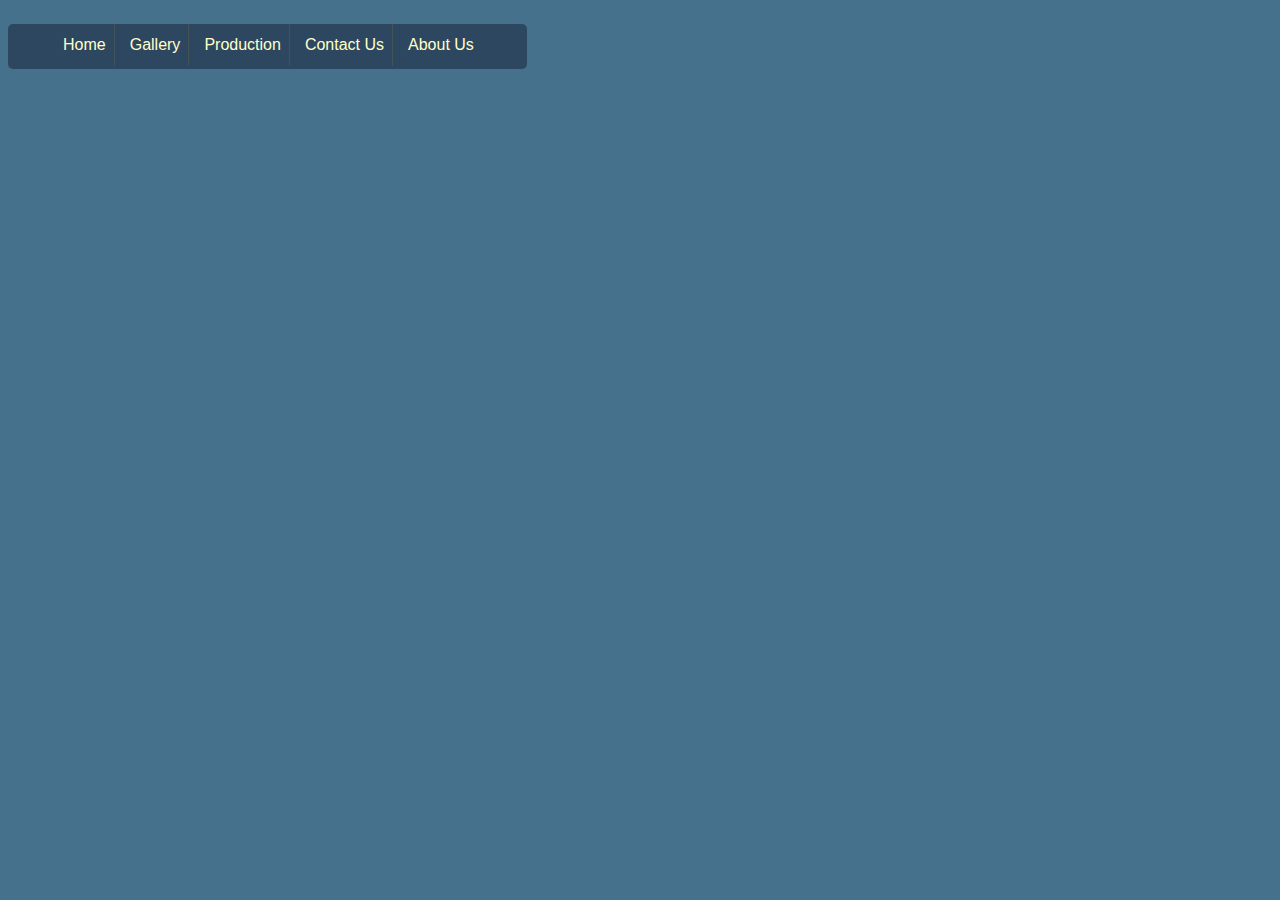
<file: index.html>
<!doctype html>
<html>
<head>
<meta charset="utf-8">
<title>navigation</title>
<link type="text/css" rel="stylesheet" href="mystyle.css"/>

</head>
<body>
	<div class="container">
		<ul>
			<li><a href="#">home</a></li>
			<li><a href="#">gallery</a></li>
				<ul>
					<li><a href="#">gallery 1</a></li>
					<li><a href="#">gallery 2</a></li>
					<li><a href="#">gallery 3</a></li>
					<li><a href="#">gallery 4</a></li>
					<li><a href="#">gallery 5</a></li>
				</ul>
			<li><a href="#">production</a></li>
			<li><a href="#">contact us</a></li>
			<li><a href="#">about us</a></li>
		</ul>
	</div>
</body>
</html>
</file>
<file: mystyle.css>
body{
	background-color:#45718c;
}
.container > ul{
	background-color:#2d4761;
	list-style-type:none;
	min-height:45px;	
	float:left;
	border-radius:5px;
}
.container > ul  li{
	float : left;
	border-right: 1px solid #445356;
	position    : relative;
}
.container ul li:last-child {
	padding-right:45px;
	border-right:none;
}
.container > ul a{
	text-decoration: none;
	display: block;
	color  : #ffffca;
	padding: 12px 8px 12px 15px;
	text-align: right;
	font-family    : 'bmitra' , Arial;
	font-size : 16px;
	text-transform:capitalize;
}
.container ul > li:hover > a{
	border-radius:6px;
	background-color:#213650;
	-webkit-transition: background-color 800ms;
	-moz-transition: background-color 800ms;
	-ms-transition: background-color 800ms;
	-o-transition: background-color 800ms;
	transition: background-color 800ms;
}
.container > ul > ul{
	list-style-type: none;
	position       : absolute;
	top    : 46px;
	right  : 0;
	z-index: 2;
	display: none;
	width  : 160px;	
}
.container > ul li:hover > ul{
	display:block;
}
</file>
